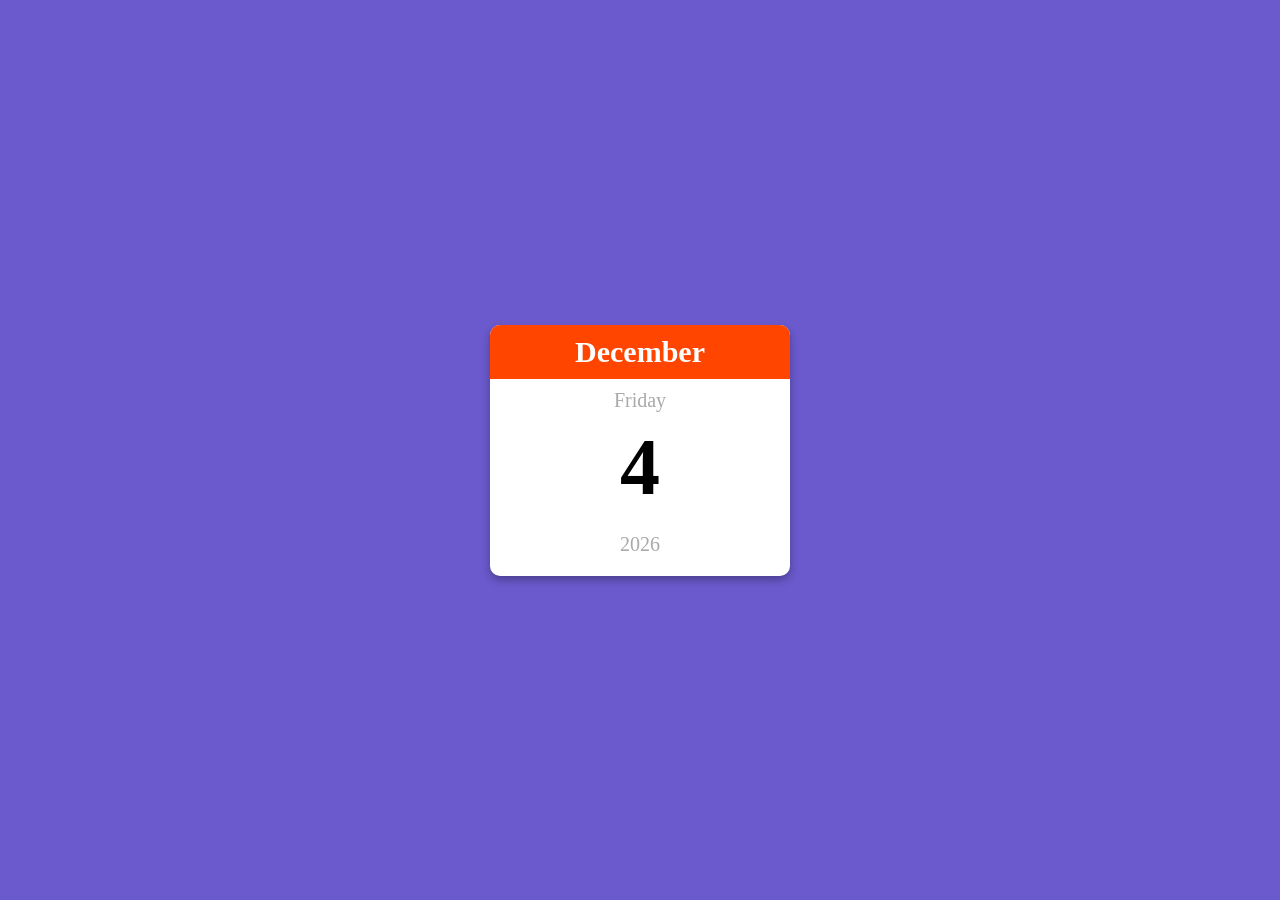
<file: index.html>
<!DOCTYPE html>
<html lang="en">
  <head>
    <meta charset="UTF-8" />
    <meta name="viewport" content="width=device-width, initial-scale=1.0" />
    <meta name="description" content="Mini-calender" />
    <meta name="author" content="Bernard Byrnes" />
    <link rel="stylesheet" href="style.css" />
    <script src="main.js" defer></script>
    <title>Mini-calender</title>
  </head>
  <body>
    <div class="calender-container">
      <p class="month-name" id="month-name">April</p>
      <p class="day-name" id="day-name">Friday</p>
      <p class="day-number" id="day-number">20</p>
      <p class="year" id="year">2020</p>
    </div>
  </body>
</html>
</file>
<file: style.css>
* {
  margin: 0;
  padding: 0;
  box-sizing: border-box;
}

body {
  height: 100vh;
  display: flex;
  justify-content: center;
  align-items: center;
  font-family: cursive;
  background-color: slateblue;
}

.calender-container {
  background-color: white;
  width: 300px;
  text-align: center;
  border-radius: 10px;
  overflow: hidden;
  box-shadow: 0px 4px 8px rgba(0, 0, 0, 0.3);
}

.month-name {
  background-color: orangered;
  color: white;
  padding: 10px;
  font-size: 30px;
  font-weight: bold;
}

.day-name {
  margin: 10px;
  font-size: 20px;
  color: darkgray;
}
.day-number {
  font-size: 80px;
  font-weight: bold;
}

.year {
  margin: 20px;
  font-size: 20px;
  font-weight: 500;
  color: darkgray;
}
</file>
